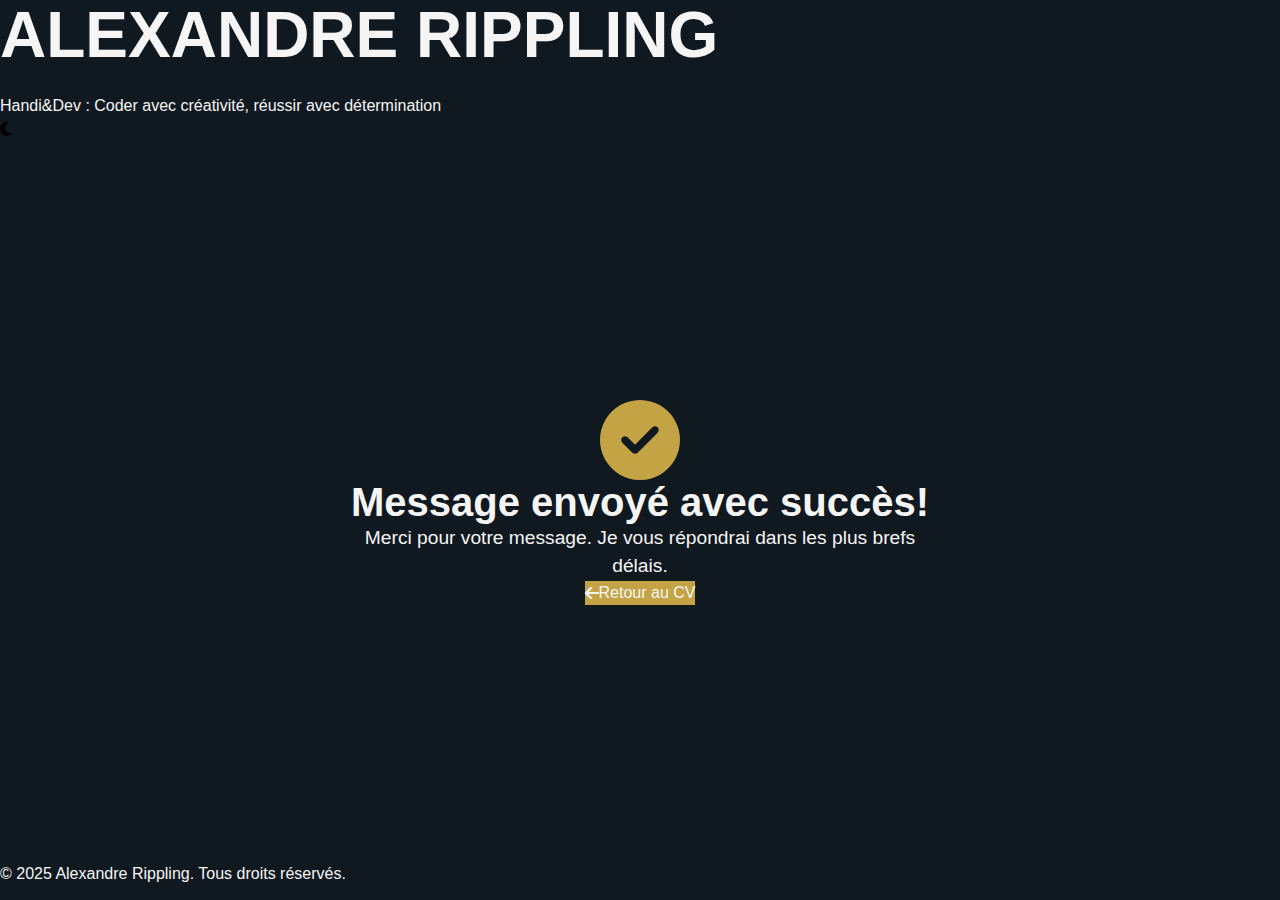
<file: success.html>
<!DOCTYPE html>
<html lang="fr">
<head>
    <meta charset="UTF-8">
    <meta name="viewport" content="width=device-width, initial-scale=1.0">
    <title>Message Envoyé - Alexandre Rippling</title>
    <link rel="stylesheet" href="css/main.css">
    <!-- Polices Google Fonts -->
    <link rel="preconnect" href="https://fonts.googleapis.com">
    <link rel="preconnect" href="https://fonts.gstatic.com" crossorigin>
    <link href="https://fonts.googleapis.com/css2?family=Playfair+Display:wght@400;500;700&family=Raleway:wght@300;400;500;700&display=swap" rel="stylesheet">
    <!-- Font Awesome pour les icônes -->
    <link rel="stylesheet" href="https://cdnjs.cloudflare.com/ajax/libs/font-awesome/6.4.0/css/all.min.css">
    <style>
        .success-container {
            min-height: 80vh;
            display: flex;
            flex-direction: column;
            align-items: center;
            justify-content: center;
            text-align: center;
            padding: var(--spacing-lg);
        }
        
        .success-icon {
            font-size: 5rem;
            color: var(--color-accent);
            margin-bottom: var(--spacing-md);
            animation: success-animation 1.5s ease-out;
        }
        
        .success-title {
            font-size: 2.5rem;
            margin-bottom: var(--spacing-md);
        }
        
        .success-message {
            font-size: 1.2rem;
            max-width: 600px;
            margin-bottom: var(--spacing-lg);
        }
        
        .back-button {
            display: inline-flex;
            align-items: center;
            gap: var(--spacing-sm);
            padding: var(--spacing-sm) var(--spacing-md);
            background-color: var(--color-accent);
            color: var(--color-light);
            border: none;
            border-radius: var(--border-radius-sm);
            font-family: var(--font-body);
            font-weight: 500;
            font-size: 1rem;
            text-decoration: none;
            transition: var(--transition);
        }
        
        .back-button:hover {
            background-color: var(--color-secondary);
            transform: translateY(-2px);
            text-decoration: none;
        }
        
        @keyframes success-animation {
            0% {
                transform: scale(0);
                opacity: 0;
            }
            60% {
                transform: scale(1.2);
            }
            100% {
                transform: scale(1);
                opacity: 1;
            }
        }
    </style>
</head>
<body>
    <!-- En-tête avec le nom et la devise -->
    <header class="header">
        <div class="header-content">
            <h1 class="name">ALEXANDRE RIPPLING</h1>
            <div class="separator"></div>
            <p class="tagline">Handi&Dev : Coder avec créativité, réussir avec détermination</p>
        </div>
        <button id="theme-toggle" aria-label="Changer de thème">
            <i class="fas fa-moon"></i>
        </button>
    </header>

    <!-- Contenu principal -->
    <main>
        <div class="success-container">
            <i class="fas fa-check-circle success-icon"></i>
            <h2 class="success-title">Message envoyé avec succès!</h2>
            <p class="success-message">Merci pour votre message. Je vous répondrai dans les plus brefs délais.</p>
            <a href="index.html" class="back-button">
                <i class="fas fa-arrow-left"></i>
                <span>Retour au CV</span>
            </a>
        </div>
    </main>

    <!-- Pied de page -->
    <footer>
        <p>&copy; 2025 Alexandre Rippling. Tous droits réservés.</p>
    </footer>

    <script>
        // Gestion du thème sombre/clair
        document.addEventListener('DOMContentLoaded', function() {
            const themeToggle = document.getElementById('theme-toggle');
            
            // Vérifier si un thème est déjà en mémoire
            const savedTheme = localStorage.getItem('theme');
            if (savedTheme) {
                document.body.setAttribute('data-theme', savedTheme);
                updateThemeIcon(savedTheme);
            }
            
            // Fonction pour mettre à jour l'icône du thème
            function updateThemeIcon(theme) {
                const icon = themeToggle.querySelector('i');
                if (theme === 'dark') {
                    icon.className = 'fas fa-sun';
                } else {
                    icon.className = 'fas fa-moon';
                }
            }
            
            // Fonction pour basculer entre thème clair et sombre
            function toggleTheme() {
                const currentTheme = document.body.getAttribute('data-theme');
                const newTheme = currentTheme === 'dark' ? 'light' : 'dark';
                
                document.body.setAttribute('data-theme', newTheme);
                localStorage.setItem('theme', newTheme);
                
                updateThemeIcon(newTheme);
            }
            
            // Attacher l'événement de clic au bouton de changement de thème
            themeToggle.addEventListener('click', toggleTheme);
        });
    </script>
</body>
</html>
</file>
<file: css/main.css>
/* Main CSS - Importe tous les fichiers CSS */

/* Base */
@import 'base/variables.css';
@import 'base/reset.css';
@import 'base/typography.css';

/* Layout */
@import 'layout/grid.css';
@import 'layout/header.css';
@import 'layout/sections.css';
@import 'layout/footer.css';

/* Components */
@import 'components/navigation.css';
@import 'components/buttons.css';
@import 'components/forms.css';
@import 'components/cards.css';
@import 'components/timeline.css';
@import 'components/skill.css';
@import 'components/hero.css';
@import 'components/modal.css';

/* Animations */
@import 'animations/transitions.css';
@import 'animations/effects.css';

/* ===== MEDIA QUERIES ===== */
/* Ces media queries peuvent �galement �tre plac�es dans chaque fichier concern� */

/* Pour grands �crans */
@media (min-width: 1400px) {
    :root {
        --section-max-width: 1320px;
    }
}

/* Pour �crans moyens */
@media (max-width: 1200px) {
    :root {
        --section-max-width: 90%;
    }

    .hero-title {
        font-size: var(--font-size-5xl);
    }

    .about-content,
    .contact-content {
        grid-template-columns: 1fr;
        gap: var(--space-10);
    }

    .about-visual {
        order: -1;
    }

    .projects-grid {
        grid-template-columns: repeat(auto-fill, minmax(250px, 1fr));
    }
}

/* Pour tablettes */
@media (max-width: 768px) {
    :root {
        --side-nav-width-collapsed: 0px;
        --side-nav-width-expanded: 250px;
    }

    .main-content {
        margin-left: 0;
    }

    .hero-title {
        font-size: var(--font-size-4xl);
    }

    .hero-tagline {
        font-size: var(--font-size-lg);
    }

    .section-title {
        font-size: var(--font-size-3xl);
    }

    .skill-categories {
        flex-wrap: wrap;
    }

    .footer-container {
        flex-direction: column;
        text-align: center;
    }
}

/* Pour mobiles */
@media (max-width: 576px) {
    .hero-title {
        font-size: var(--font-size-3xl);
    }

    .hero-tagline {
        font-size: var(--font-size-base);
    }

    .hero-cta {
        flex-direction: column;
        width: 100%;
    }

    .cta-button,
    .cta-link {
        width: 100%;
        text-align: center;
        justify-content: center;
    }

    .section-container {
        padding: var(--space-6) var(--space-4);
    }

    .projects-grid {
        grid-template-columns: 1fr;
    }

    .skill-grid {
        grid-template-columns: 1fr;
    }
}
</file>
